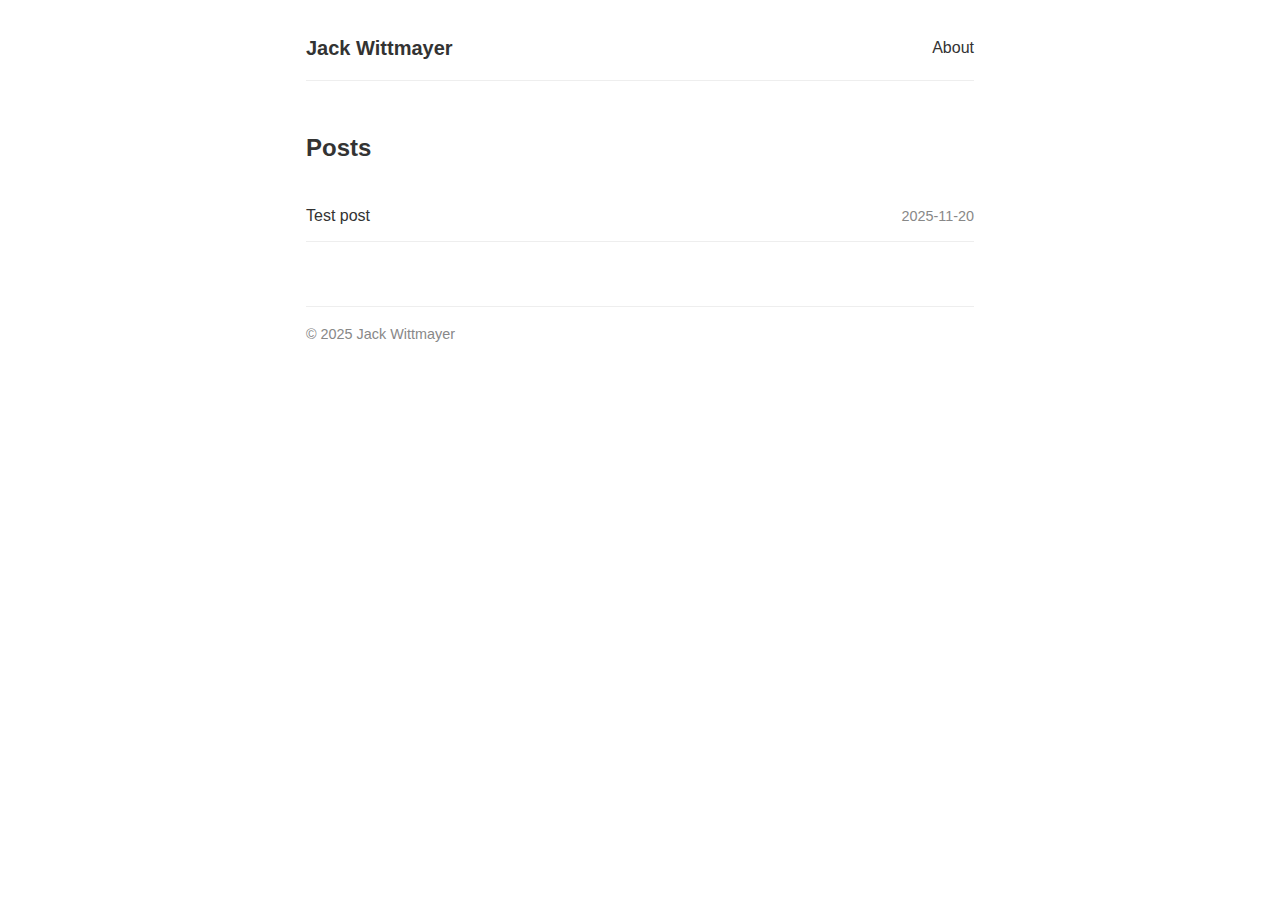
<file: index.html>
<!DOCTYPE html>
<html lang="en">
<head>
    <meta charset="UTF-8">
    <meta name="viewport" content="width=device-width, initial-scale=1.0">
    <title>Jack Wittmayer</title>
    <link rel="stylesheet" href="styles.css">
</head>
<body>
    <div class="container">
        <nav class="navbar">
            <h1><a href="/">Jack Wittmayer</a></h1>
            <ul>
                <li><a href="/about.html">About</a></li>
            </ul>
        </nav>

        <main>
            <h2>Posts</h2>
            <ul class="posts-list">
                <li>
                    <a href="/posts/test-post.html">Test post</a>
                    <span class="post-date">2025-11-20</span>
                </li>
            </ul>
        </main>

        <footer>
            <p>&copy; 2025 Jack Wittmayer</p>
        </footer>
    </div>
</body>
</html>
</file>
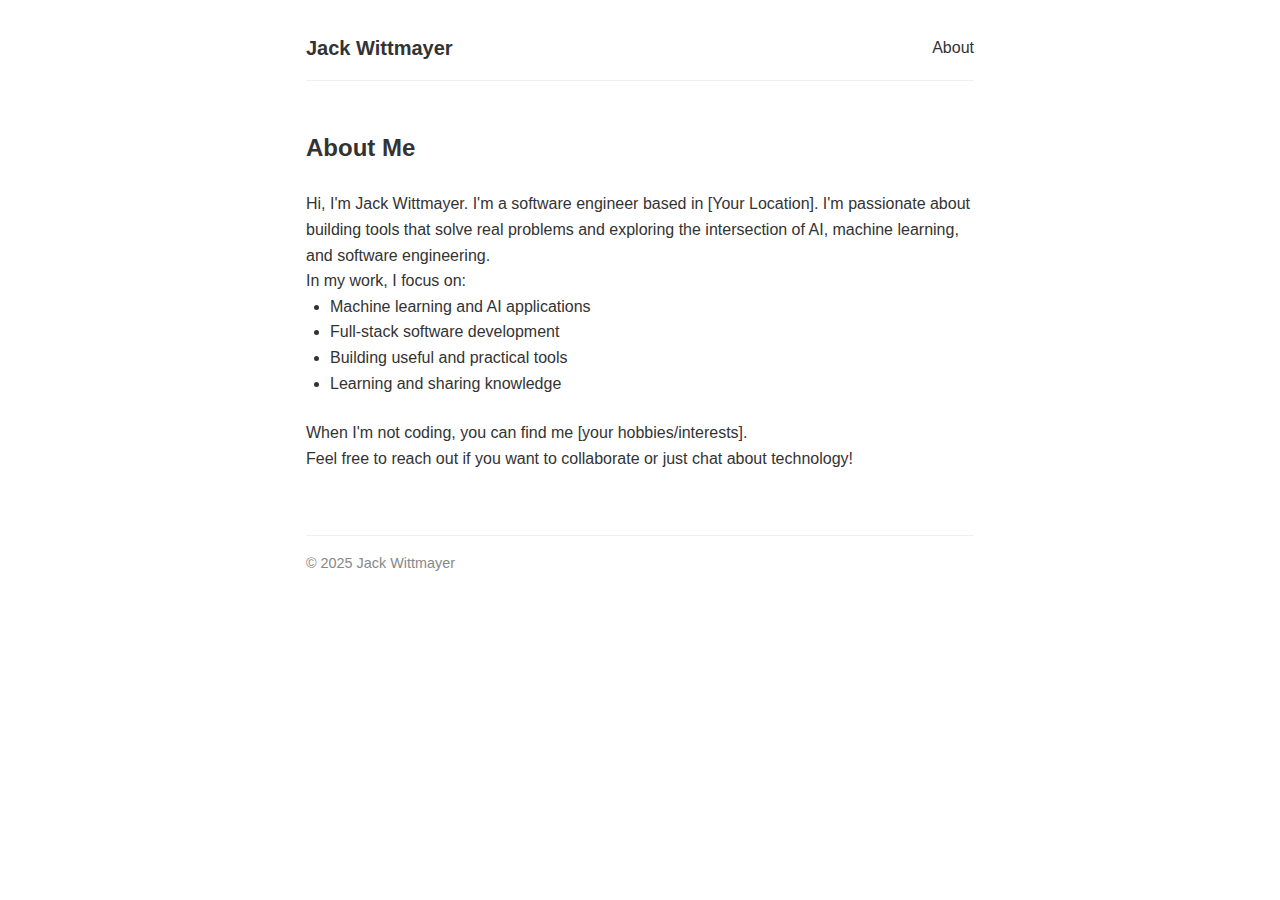
<file: about.html>
<!DOCTYPE html>
<html lang="en">
<head>
    <meta charset="UTF-8">
    <meta name="viewport" content="width=device-width, initial-scale=1.0">
    <title>About - Jack Wittmayer</title>
    <link rel="stylesheet" href="styles.css">
</head>
<body>
    <div class="container">
        <nav class="navbar">
            <h1><a href="/">Jack Wittmayer</a></h1>
            <ul>
                <li><a href="/about.html">About</a></li>
            </ul>
        </nav>

        <main>
            <h2>About Me</h2>
            <p>Hi, I'm Jack Wittmayer. I'm a software engineer based in [Your Location]. I'm passionate about building tools that solve real problems and exploring the intersection of AI, machine learning, and software engineering.</p>

            <p>In my work, I focus on:</p>
            <ul style="margin-left: 1.5rem; margin-bottom: 1.5rem;">
                <li>Machine learning and AI applications</li>
                <li>Full-stack software development</li>
                <li>Building useful and practical tools</li>
                <li>Learning and sharing knowledge</li>
            </ul>

            <p>When I'm not coding, you can find me [your hobbies/interests].</p>

            <p>Feel free to reach out if you want to collaborate or just chat about technology!</p>
        </main>

        <footer>
            <p>© 2025 Jack Wittmayer</p>
        </footer>
    </div>
</body>
</html>
</file>
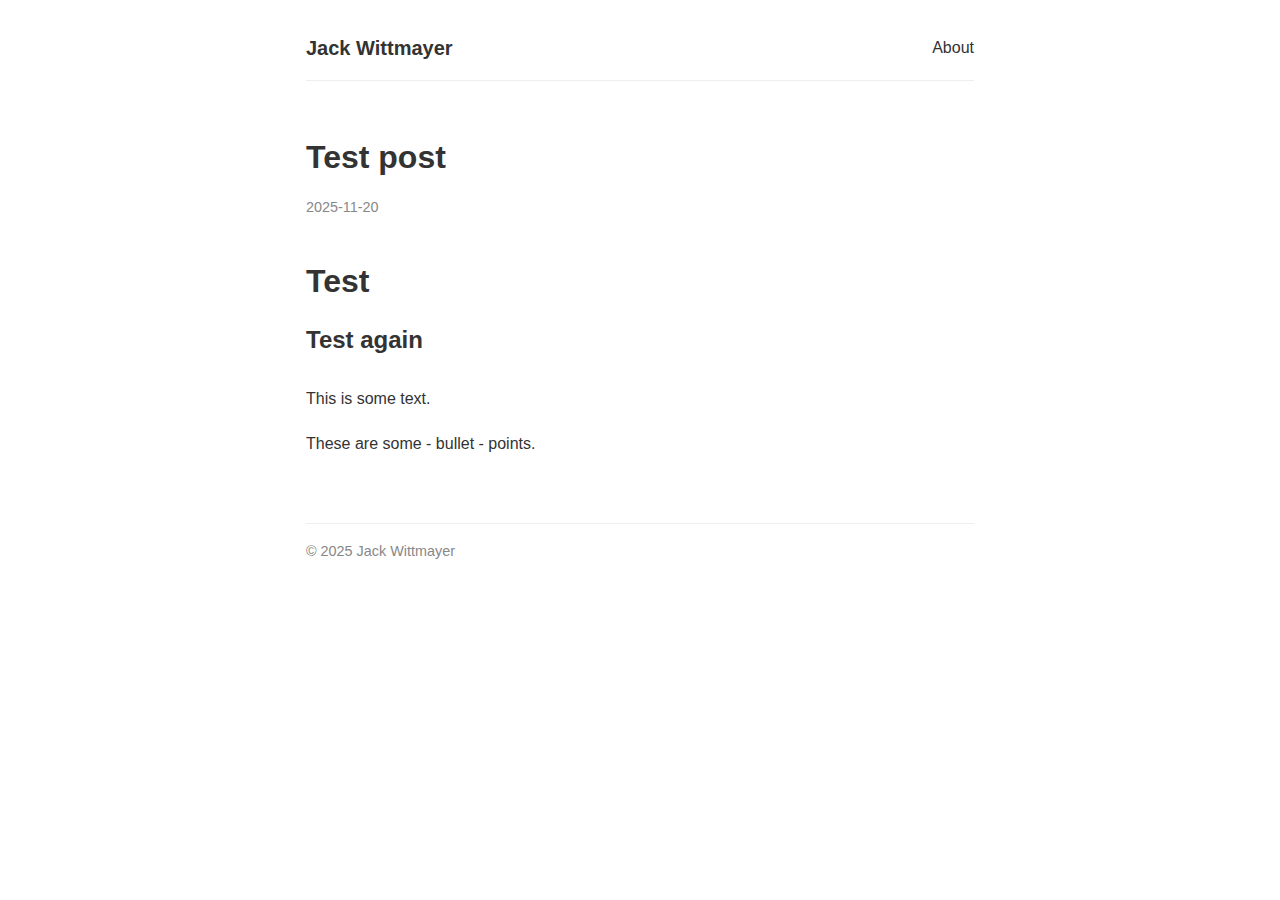
<file: posts/test-post.html>
<!DOCTYPE html>
<html lang="en">
<head>
    <meta charset="UTF-8">
    <meta name="viewport" content="width=device-width, initial-scale=1.0">
    <title>Test post - Jack Wittmayer</title>
    <link rel="stylesheet" href="../styles.css">
</head>
<body>
    <div class="container">
        <nav class="navbar">
            <h1><a href="/">Jack Wittmayer</a></h1>
            <ul>
                <li><a href="/about.html">About</a></li>
            </ul>
        </nav>

        <main>
            <article class="blog-post">
                <h1>Test post</h1>
                <p class="post-date">2025-11-20</p>

                <h1>Test</h1>
<h2>Test again</h2>
<p>This is some text.</p>
<p>These are some
- bullet
- points.</p>
            </article>
        </main>

        <footer>
            <p>© 2025 Jack Wittmayer</p>
        </footer>
    </div>
</body>
</html>
</file>
<file: styles.css>
* {
    margin: 0;
    padding: 0;
    box-sizing: border-box;
}

body {
    font-family: -apple-system, BlinkMacSystemFont, 'Segoe UI', Roboto, Oxygen, Ubuntu, sans-serif;
    line-height: 1.6;
    color: #333;
    background: #fff;
}

.container {
    max-width: 700px;
    margin: 0 auto;
    padding: 2rem 1rem;
}

.navbar {
    display: flex;
    justify-content: space-between;
    align-items: center;
    margin-bottom: 3rem;
    padding-bottom: 1rem;
    border-bottom: 1px solid #eee;
}

.navbar h1 {
    font-size: 1.25rem;
}

.navbar a {
    color: #333;
    text-decoration: none;
}

.navbar a:hover {
    color: #666;
}

.navbar ul {
    list-style: none;
    display: flex;
    gap: 1.5rem;
}

main h2 {
    margin-bottom: 1.5rem;
}

.posts-list {
    list-style: none;
}

.posts-list li {
    padding: 0.75rem 0;
    border-bottom: 1px solid #eee;
    display: flex;
    justify-content: space-between;
    align-items: center;
}

.posts-list a {
    color: #333;
    text-decoration: none;
}

.posts-list a:hover {
    color: #0066cc;
}

.post-date {
    color: #888;
    font-size: 0.9rem;
}

.blog-post {
    line-height: 1.8;
}

.blog-post h1 {
    margin-bottom: 0.5rem;
}

.blog-post .post-date {
    margin-bottom: 2rem;
}

.blog-post p {
    margin-bottom: 1rem;
}

footer {
    margin-top: 4rem;
    padding-top: 1rem;
    border-top: 1px solid #eee;
    color: #888;
    font-size: 0.9rem;
}
</file>
